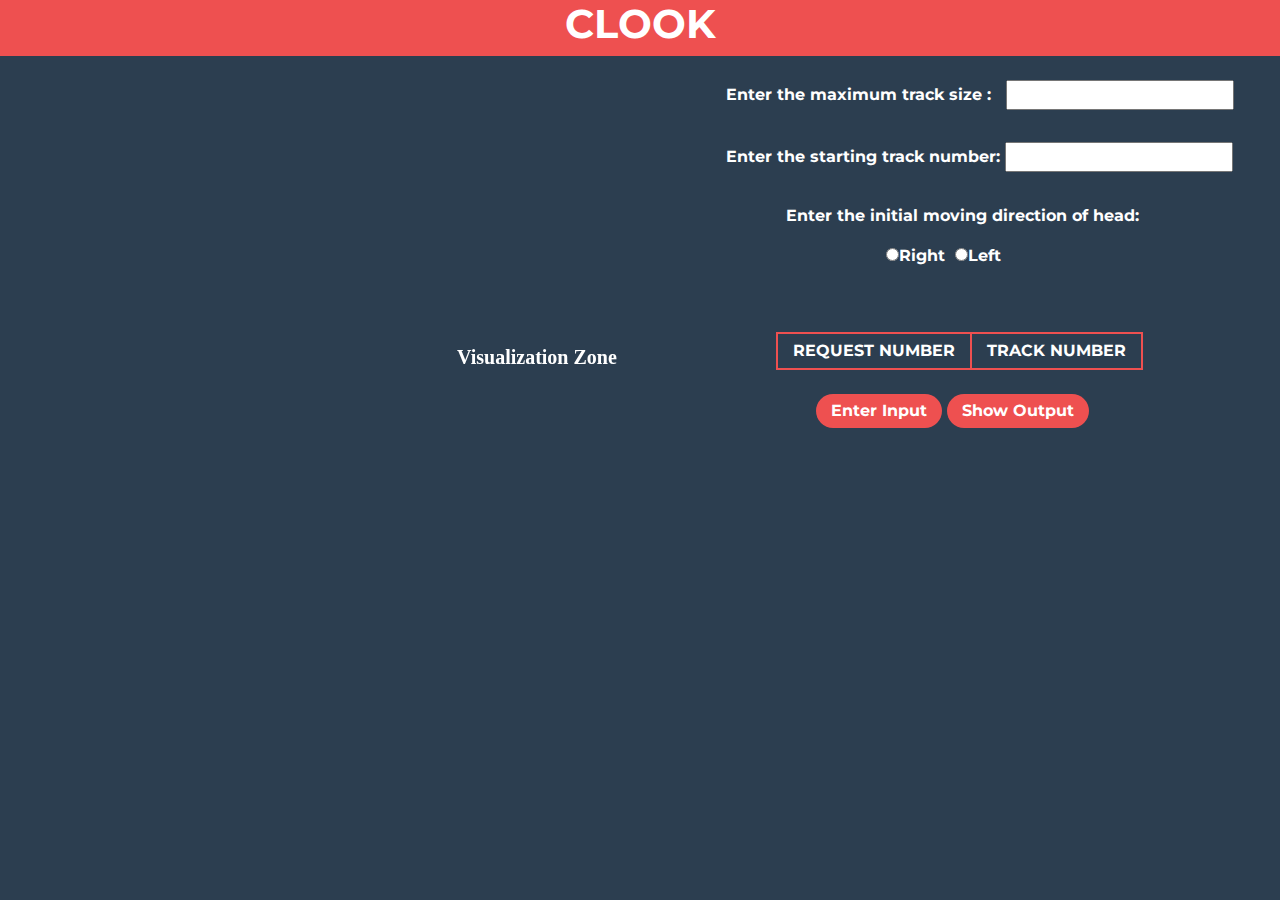
<file: Disk-Scheduler/clook.html>
<!DOCTYPE html>
<html>
    <head>
        <title>CLOOK-DiskScheduler</title>
        <link href="vendor/fontawesome-free/css/all.min.css" rel="stylesheet" type="text/css">
        <link href="https://fonts.googleapis.com/css?family=Nunito:200,200i,300,300i,400,400i,600,600i,700,700i,800,800i,900,900i" rel="stylesheet">
        <link href="https://fonts.googleapis.com/css2?family=Montserrat:wght@300;400;500;600;700;800;900&family=Poppins&display=swap" rel="stylesheet">
        <!-- Custom styles for this template-->
        <link href="css/sb-admin-2.min.css" rel="stylesheet">
        <link href="css/index.css" rel="stylesheet">
        <style>
            body{
                margin:0%;
                padding:0%;
                background-color: #2C3E50;
                color:#FFFFFF;
                font-weight: bold;
            }
            canvas{
                margin-left: 1%;
                margin-top: 1%;
                display: grid;
            }
            .heading{
                background-color:#EE5050;
                padding-top: 0.01%;
                padding-bottom: 0.01%;
                margin-block-start: 0%;
                margin:0%;
                text-align: center;
                font-weight: bold;
            }
            .takeinput{
                display: block;
                margin-left: 0%;
            }
            .maincontainer{
                display: inline-grid;
                grid-template-columns: auto auto;
                width: 100%;
            }
            table, td {
                border: 2px solid #EE5050;
                margin-left:50px;
                margin-top: 40px;
            }
            </style>
            <script src="./js/main.js"></script>
            <script src="./js/clook.js"></script>
            <script>
                var max_track_size;
                var start_track;
                var seek_queue=[];
                var request_queue5=[];
                var count=0;
                var canvas;
                var direction="right";
                function initializemax(l)
                {
                    if(l>200)
                    {
                        alert("Max track size should be less than or equal to 200 for best visualization.")
                        document.getElementById("mx").value="";
                    }
                    else
                    max_track_size=l;
                }   
                function initializestart(s)
                {
                    var g=document.getElementById("mx").value;
                    if(parseInt(s)>parseInt(g))
                    {
                        console.log(1);
                        alert("Start track size should be less than max track size.")
                        document.getElementById("sr").value="";
                    }
                    else
                    start_track=s;
                }
                function myFunction() 
                {
                        count++;
                        var table = document.getElementById("myTable");
                        var row = table.insertRow(-1);
                        var cell1 = row.insertCell(0);
                        var cell2 = row.insertCell(1);
                        cell1.innerHTML = count;
                        cell2.innerHTML = '<input type="textfield" placeholder="Enter the track number."value="" onchange="storeinput(this.value)">';
                }
                 function storeinput(numb){
                    var g=document.getElementById("mx").value;
                    if(parseInt(numb)>parseInt(g))
                    {
                        alert("Track number should be less than max track size entered by you before.");
                        document.getElementById("myTable").deleteRow(-1);
                        count--;
                    }
                    else
                    request_queue5.push(parseInt(numb));
                    }
                    function myFunction2()
                    {
                        if(document.getElementById("mx").value=="")
                        alert('Enter all the inputs first.');
                        else if(document.getElementById("sr").value=="")
                        alert('Enter all the inputs first.');
                        else{
                        clookqueue();
                        myfunction1();}
                    }
                function rightd(){
                    direction="right";
                    console.log(direction);
                }   
                function leftd(){
                    direction="left";
                    console.log(direction);
                } 
            </script>    
    </head>
        <body>
            <div class="heading">
                <h1>CLOOK</h1>
            </div>
        <div class="maincontainer">
            <canvas>
                <script>
                    canvas=document.querySelector("canvas");
                    console.log(canvas);
                    //set height and width of canvas
                    canvas.width=window.innerWidth-600;
                    canvas.height=window.innerHeight-100;
                    var d=canvas.getContext("2d");
                    d.fillStyle = "white"; // Set the fill style to white
                    d.font = "bold 20px montserrat"; // Set the font to bold 24px Arial
                    d.fillText("Visualization Zone", 450, 300, 2000);
                    </script>
            </canvas>
            <div class="takeinput">
                <!-- <h1 style="text-align: center;font-family: cursive;">INPUT SECTION</h1> -->
                <br>
                <label>Enter the maximum track size  :   &nbsp;  <input id="mx" type="number" value=""onchange="initializemax(this.value)"></label>
                <br>
                <br>
                <label>Enter the starting track number: <input id="sr" type="number" value=""onchange="initializestart(this.value)"></label>
                <br>
                <br>
                <p style="margin-left: 60px;">Enter the initial moving direction of head:</p><input type="radio" id="right" name="dir" onclick="rightd()" value="right" style="margin-left: 160px;">Right &nbsp;<input type="radio" id="left" onclick="leftd()" name="dir" value="left">Left
                <br>
                <br>
                <table id="myTable" style="border-color: #FFFFFF;">
                    <tr>
                      <td style="font-weight:700; font-size:medium; padding-left: 15px; padding-right: 15px; padding-top: 5px; padding-bottom: 5px;">REQUEST NUMBER</td>
                      <td style="font-weight:700; font-size:medium; padding-left: 15px; padding-right: 15px; padding-top: 5px; padding-bottom: 5px;">TRACK NUMBER</td>
                    </tr>
                  </table>
                <br>
                
                <button type="button" onclick="myFunction()" style="background-color: #EE5050; color: #FFFFFF; font-weight:700; font-size:medium; border-radius: 25px; border: 0px; padding-left: 15px; padding-right: 15px; padding-top: 5px; padding-bottom: 5px; margin-left: 90px;">Enter Input</button>
                <button type="button" onclick="myFunction2()" style="background-color: #EE5050; color: #FFFFFF; font-weight:700; font-size:medium; border-radius: 25px; border: 0px; padding-left: 15px; padding-right: 15px; padding-top: 5px; padding-bottom: 5px;">Show Output</button>
                <br>
                <br>
                <h2 id="answer" style="font-size: medium; margin-left: 130px;"></h2>

                </h2>
            </div>
        </div> 
        </body>
</html>
</file>
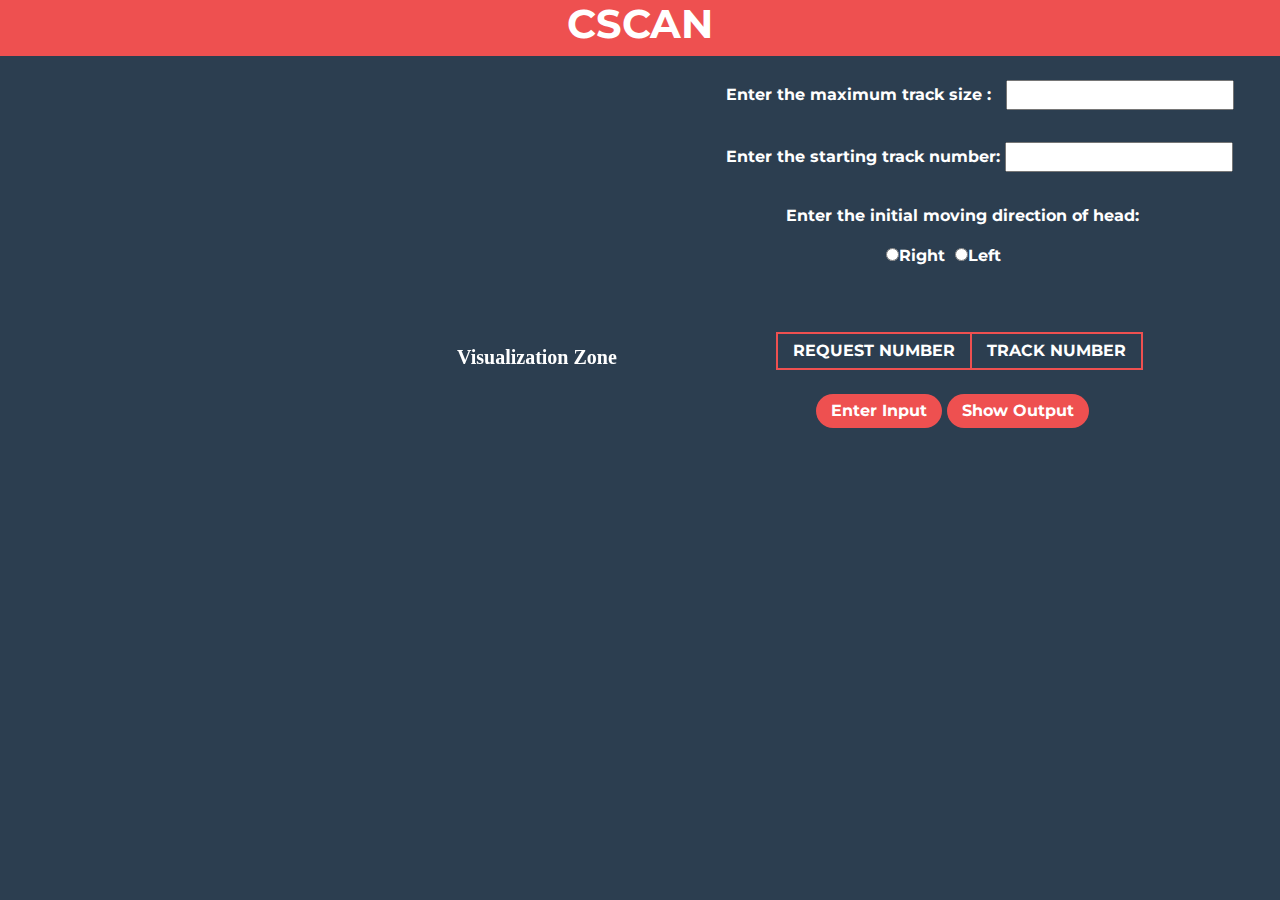
<file: Disk-Scheduler/cscan.html>
<!DOCTYPE html>
<html>
    <head>
        <title>CSCAN-DiskScheduler</title>
        <link href="vendor/fontawesome-free/css/all.min.css" rel="stylesheet" type="text/css">
        <link href="https://fonts.googleapis.com/css?family=Nunito:200,200i,300,300i,400,400i,600,600i,700,700i,800,800i,900,900i" rel="stylesheet">
        <link href="https://fonts.googleapis.com/css2?family=Montserrat:wght@300;400;500;600;700;800;900&family=Poppins&display=swap" rel="stylesheet">
        <!-- Custom styles for this template-->
        <link href="css/sb-admin-2.min.css" rel="stylesheet">
        <link href="css/index.css" rel="stylesheet">
        <style>
            body{
                margin:0%;
                padding:0%;
                background-color: #2C3E50;
                color:#FFFFFF;
                font-weight: bold;
            }
            canvas{
                margin-left: 1%;
                margin-top: 1%;
                display: grid;
            }
            .heading{
                background-color:#EE5050;
                padding-top: 0.01%;
                padding-bottom: 0.01%;
                margin-block-start: 0%;
                margin:0%;
                text-align: center;
                font-weight: bold;
            }
            .takeinput{
                display: block;
                margin-left: 0%;
            }
            .maincontainer{
                display: inline-grid;
                grid-template-columns: auto auto;
                width: 100%;
            }
            table, td {
                border: 2px solid #EE5050;
                margin-left:50px;
                margin-top: 40px;
            }
            </style>
            <script src="./js/main.js"></script>
            <script src="./js/cscan.js"></script>
            <script>
                var max_track_size;
                var start_track;
                var seek_queue=[];
                var request_queue3=[];
                var count=0;
                var canvas;
                var direction="right";
                 function initializemax(l)
                {
                    if(l>200)
                    {
                        alert("Max track size should be less than or equal to 200 for best visualization.")
                        document.getElementById("mx").value="";
                    }
                    else
                    max_track_size=l;
                }   
                function initializestart(s)
                {
                    var g=document.getElementById("mx").value;
                    if(parseInt(s)>parseInt(g))
                    {
                        console.log(1);
                        alert("Start track size should be less than max track size.")
                        document.getElementById("sr").value="";
                    }
                    else
                    start_track=s;
                }
                function myFunction() 
                {
                        count++;
                        var table = document.getElementById("myTable");
                        var row = table.insertRow(-1);
                        var cell1 = row.insertCell(0);
                        var cell2 = row.insertCell(1);
                        cell1.innerHTML = count;
                        cell2.innerHTML = '<input type="textfield" placeholder="Enter the track number."value="" onchange="storeinput(this.value)">';
                }
                function storeinput(numb){
                    var g=document.getElementById("mx").value;
                    if(parseInt(numb)>parseInt(g))
                    {
                        alert("Track number should be less than max track size entered by you before.");
                        document.getElementById("myTable").deleteRow(-1);
                        count--;
                    }
                    else
                    request_queue3.push(parseInt(numb));
                    }
                    function myFunction2()
                    {
                        if(document.getElementById("mx").value=="")
                        alert('Enter all the inputs first.');
                        else if(document.getElementById("sr").value=="")
                        alert('Enter all the inputs first.');
                        else{
                        cscanqueue();
                        myfunction1();
                        }
                    }
                function rightd(){
                    direction="right";
                    console.log(direction);
                }   
                function leftd(){
                    direction="left";
                    console.log(direction);
                } 
            </script>    
    </head>
        <body>
            <div class="heading">
                <h1>CSCAN</h1>
            </div>
        <div class="maincontainer">
            <canvas>
                <script>
                    canvas=document.querySelector("canvas");
                    console.log(canvas);
                    //set height and width of canvas
                    canvas.width=window.innerWidth-600;
                    canvas.height=window.innerHeight-100;
                    var d=canvas.getContext("2d");
                    d.fillStyle = "white"; // Set the fill style to white
                    d.font = "bold 20px montserrat"; // Set the font to bold 24px Arial
                    d.fillText("Visualization Zone", 450, 300, 2000);
                    </script>
            </canvas>
            <div class="takeinput">
                <!-- <h1 style="text-align: center;font-family: cursive;">INPUT SECTION</h1> -->
                <br>
                <label>Enter the maximum track size  :   &nbsp;  <input id="mx" type="number" value=""onchange="initializemax(this.value)"></label>
                <br>
                <br>
                <label>Enter the starting track number: <input id="sr" type="number" value=""onchange="initializestart(this.value)"></label>
                <br>
                <br>
                <p style="margin-left: 60px;">Enter the initial moving direction of head:</p><input type="radio" id="right" name="dir" onclick="rightd()" value="right" style="margin-left: 160px;">Right &nbsp;<input type="radio" id="left" onclick="leftd()" name="dir" value="left">Left
                <br>
                <br>
                <table id="myTable" style="border-color: #FFFFFF;">
                    <tr>
                      <td style="font-weight:700; font-size:medium; padding-left: 15px; padding-right: 15px; padding-top: 5px; padding-bottom: 5px;">REQUEST NUMBER</td>
                      <td style="font-weight:700; font-size:medium; padding-left: 15px; padding-right: 15px; padding-top: 5px; padding-bottom: 5px;">TRACK NUMBER</td>
                    </tr>
                  </table>
                <br>
                
                <button type="button" onclick="myFunction()" style="background-color: #EE5050; color: #FFFFFF; font-weight:700; font-size:medium; border-radius: 25px; border: 0px; padding-left: 15px; padding-right: 15px; padding-top: 5px; padding-bottom: 5px; margin-left: 90px;">Enter Input</button>
                <button type="button" onclick="myFunction2()" style="background-color: #EE5050; color: #FFFFFF; font-weight:700; font-size:medium; border-radius: 25px; border: 0px; padding-left: 15px; padding-right: 15px; padding-top: 5px; padding-bottom: 5px;">Show Output</button>
                <br>
                <br>
                <h2 id="answer" style="font-size: medium; margin-left: 130px;"></h2>

                </h2>
            </div>
        </div> 
        </body>
</html>
</file>
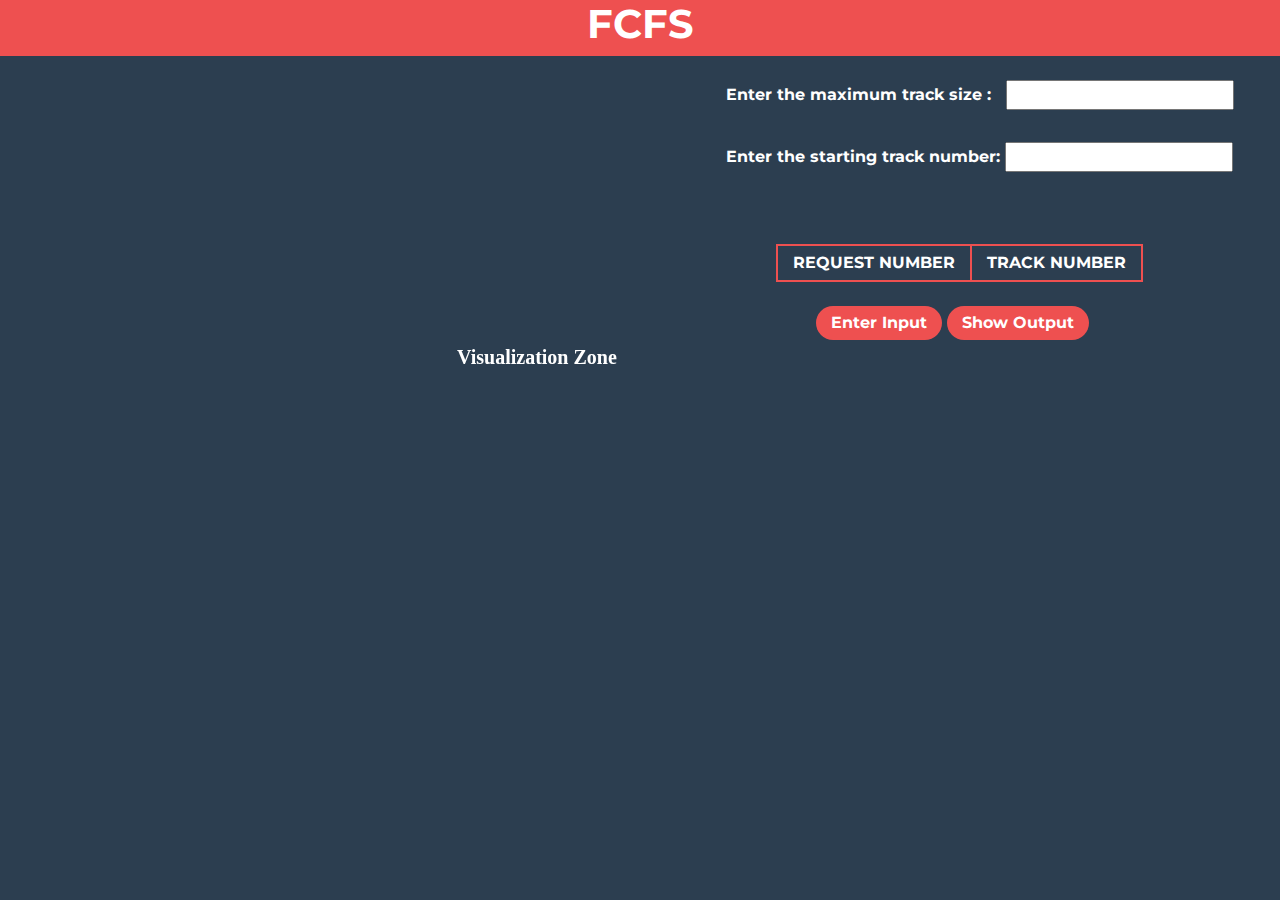
<file: Disk-Scheduler/fcfs.html>
<!DOCTYPE html>
<html>
    <head>
        <link href="vendor/fontawesome-free/css/all.min.css" rel="stylesheet" type="text/css">
        <link href="https://fonts.googleapis.com/css?family=Nunito:200,200i,300,300i,400,400i,600,600i,700,700i,800,800i,900,900i" rel="stylesheet">
        <link href="https://fonts.googleapis.com/css2?family=Montserrat:wght@300;400;500;600;700;800;900&family=Poppins&display=swap" rel="stylesheet">
        <!-- Custom styles for this template-->
        <link href="css/sb-admin-2.min.css" rel="stylesheet">
        <link href="css/index.css" rel="stylesheet">
        <title>FCFS-DiskScheduler</title>
        <style>
            body{
                margin:0%;
                padding:0%;
                background-color: #2C3E50;
                color:#FFFFFF;
                font-weight: bold;
                
            }
            canvas{
                /* border:2px solid #FFFFFF; */
                margin-left: 1%;
                margin-top: 1%;
                display: grid;
            }
            .heading{
                background-color:#EE5050;
                padding-top: 0.01%;
                padding-bottom: 0.01%;
                margin-block-start: 0%;
                margin:0%;
                text-align: center;
                font-weight: bold;
                /* font-family:system-ui, -apple-system, BlinkMacSystemFont, 'Segoe UI', Roboto, Oxygen, Ubuntu, Cantarell, 'Open Sans', 'Helvetica Neue', sans-serif; */
                /* border: 1px solid black; */
            }
            .takeinput{
                display: block;
                margin-left: 0%;
            }
            .maincontainer{
                display: inline-grid;
                grid-template-columns: auto auto;
                width: 100%;
            }
            table, td {
                border: 2px solid #EE5050;
                margin-left:50px;
                margin-top: 40px;
            }
            </style>
            <script src="./js/main.js"></script>
            <script>
                var max_track_size;
                var start_track;
                var seek_queue=[];
                var count=0;
                var canvas;
                 function initializemax(l)
                {
                    if(l>200)
                    {
                        alert("Max track size should be less than or equal to 200 for best visualization.")
                        document.getElementById("mx").value="";
                    }
                    else
                    max_track_size=l;
                }   
              function initializestart(s)
                {
                    var g=document.getElementById("mx").value;
                    if(parseInt(s)>parseInt(g))
                    {
                        console.log(1);
                        alert("Start track size should be less than max track size.")
                        document.getElementById("sr").value="";
                    }
                    else
                    start_track=s;
                }
                function myFunction() 
                {
                        count++;
                        var table = document.getElementById("myTable");
                        var row = table.insertRow(-1);
                        var cell1 = row.insertCell(0);
                        var cell2 = row.insertCell(1);
                        cell1.innerHTML = count;
                        cell2.innerHTML = '<input type="number" placeholder=""value="" onchange="storeinput(this.value)">';
                }
                function storeinput(numb){
                    var g=document.getElementById("mx").value;
                    if(parseInt(numb)>parseInt(g))
                    {
                        alert("Track number should be less than max track size entered by you before.");
                        document.getElementById("myTable").deleteRow(-1);
                        count--;
                    }
                    else
                    seek_queue.push(parseInt(numb));
                    }
                    function myFunction2()
                    {
                        if(document.getElementById("mx").value=="")
                        alert('Enter all the inputs first.');
                        else if(document.getElementById("sr").value=="")
                        alert('Enter all the inputs first.');
                        else
                        myfunction1();
                    }
            </script>    
    </head>
        <body>
            <div class="heading">
                <h1>FCFS</h1>
            </div>
        <div class="maincontainer">
            <canvas>
                <script>
                    canvas=document.querySelector("canvas");
                    console.log(canvas);
                    //set height and width of canvas
                    canvas.width=window.innerWidth-600;
                    canvas.height=window.innerHeight-100;
                    var d=canvas.getContext("2d");
                    d.fillStyle = "white"; // Set the fill style to white
                    d.font = "bold 20px montserrat"; // Set the font to bold 24px Arial
                    d.fillText("Visualization Zone", 450, 300, 2000);
                    // d.fillText("Visualization Zone.",450,300,2000);
                    </script>
            </canvas>
            <div class="takeinput">
                <!-- <h1 style="text-align: center;">INPUT SECTION</h1> -->
                <br>
                <label>Enter the maximum track size  :   &nbsp;  <input id="mx" type="number" value=""onchange="initializemax(this.value)"></label>
                <br>
                <br>
                <label>Enter the starting track number: <input id="sr" type="number" value=""onchange="initializestart(this.value)"></label>
                <br>
                <br>
                
                <table id="myTable" style="border-color: #FFFFFF;">
                  <tr>
                    <td style="font-weight:700; font-size:medium; padding-left: 15px; padding-right: 15px; padding-top: 5px; padding-bottom: 5px;">REQUEST NUMBER</td>
                    <td style="font-weight:700; font-size:medium; padding-left: 15px; padding-right: 15px; padding-top: 5px; padding-bottom: 5px;">TRACK NUMBER</td>
                  </tr>
                </table>
                <br>
                
                <button type="button" onclick="myFunction()" style="background-color: #EE5050; color: #FFFFFF; font-weight:700; font-size:medium; border-radius: 25px; border: 0px; padding-left: 15px; padding-right: 15px; padding-top: 5px; padding-bottom: 5px; margin-left: 90px;">Enter Input</button>
                <button type="button" onclick="myFunction2()" style="background-color: #EE5050; color: #FFFFFF; font-weight:700; font-size:medium; border-radius: 25px; border: 0px; padding-left: 15px; padding-right: 15px; padding-top: 5px; padding-bottom: 5px;">Show Output</button>
                <br>
                <br>
                <h2 id="answer" style="font-size: medium; margin-left: 130px;">

                </h2>
            </div>
        </div> 
        </body>
</html>
</file>
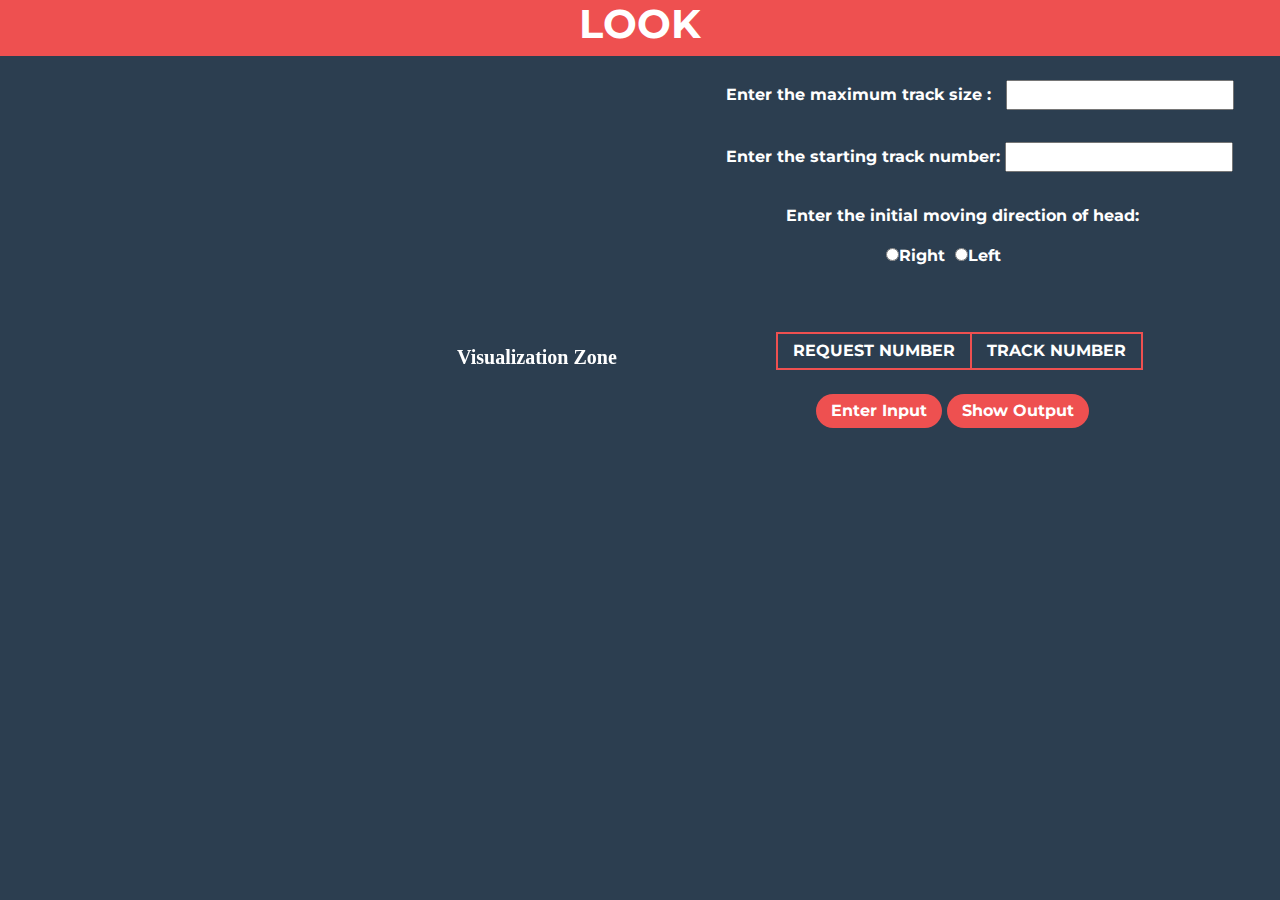
<file: Disk-Scheduler/look.html>
<!DOCTYPE html>
<html>
    <head>
        <title>LOOK-DiskScheduler</title>
        <link href="vendor/fontawesome-free/css/all.min.css" rel="stylesheet" type="text/css">
        <link href="https://fonts.googleapis.com/css?family=Nunito:200,200i,300,300i,400,400i,600,600i,700,700i,800,800i,900,900i" rel="stylesheet">
        <link href="https://fonts.googleapis.com/css2?family=Montserrat:wght@300;400;500;600;700;800;900&family=Poppins&display=swap" rel="stylesheet">
        <!-- Custom styles for this template-->
        <link href="css/sb-admin-2.min.css" rel="stylesheet">
        <link href="css/index.css" rel="stylesheet">
        <style>
            body{
                margin:0%;
                padding:0%;
                background-color: #2C3E50;
                color:#FFFFFF;
                font-weight: bold;
            }
            canvas{
                margin-left: 1%;
                margin-top: 1%;
                display: grid;
            }
            .heading{
                background-color:#EE5050;
                padding-top: 0.01%;
                padding-bottom: 0.01%;
                margin-block-start: 0%;
                margin:0%;
                text-align: center;
                font-weight: bold;
            }
            .takeinput{
                display: block;
                margin-left: 0%;
            }
            .maincontainer{
                display: inline-grid;
                grid-template-columns: auto auto;
                width: 100%;
            }
            table, td {
                border: 2px solid #EE5050;
                margin-left:50px;
                margin-top: 40px;
            }
            </style>
            <script src="./js/main.js"></script>
            <script src="./js/look.js"></script>
            <script>
                var max_track_size;
                var start_track;
                var seek_queue=[];
                var request_queue4=[];
                var count=0;
                var canvas;
                var direction="right";
                function initializemax(l)
                {
                    if(l>200)
                    {
                        alert("Max track size should be less than or equal to 200 for best visualization.")
                        document.getElementById("mx").value="";
                    }
                    else
                    max_track_size=l;
                }   
                function initializestart(s)
                {
                    var g=document.getElementById("mx").value;
                    if(parseInt(s)>parseInt(g))
                    {
                        console.log(1);
                        alert("Start track size should be less than max track size.")
                        document.getElementById("sr").value="";
                    }
                    else
                    start_track=s;
                }
                function myFunction() 
                {
                        count++;
                        var table = document.getElementById("myTable");
                        var row = table.insertRow(-1);
                        var cell1 = row.insertCell(0);
                        var cell2 = row.insertCell(1);
                        cell1.innerHTML = count;
                        cell2.innerHTML = '<input type="textfield" placeholder="Enter the track number."value="" onchange="storeinput(this.value)">';
                }
                 function storeinput(numb){
                    var g=document.getElementById("mx").value;
                    if(parseInt(numb)>parseInt(g))
                    {
                        alert("Track number should be less than max track size entered by you before.");
                        document.getElementById("myTable").deleteRow(-1);
                        count--;
                    }
                    else
                    request_queue4.push(parseInt(numb));
                    }
                    function myFunction2()
                    {
                        if(document.getElementById("mx").value=="")
                        alert('Enter all the inputs first.');
                        else if(document.getElementById("sr").value=="")
                        alert('Enter all the inputs first.');
                        else{
                        lookqueue();
                        myfunction1();
                        }
                    }
                function rightd(){
                    direction="right";
                    console.log(direction);
                }   
                function leftd(){
                    direction="left";
                    console.log(direction);
                } 
            </script>    
    </head>
        <body>
            <div class="heading">
                <h1>LOOK</h1>
            </div>
        <div class="maincontainer">
            <canvas>
                <script>
                    canvas=document.querySelector("canvas");
                    console.log(canvas);
                    //set height and width of canvas
                    canvas.width=window.innerWidth-600;
                    canvas.height=window.innerHeight-100;
                    var d=canvas.getContext("2d");
                    d.fillStyle = "white"; // Set the fill style to white
                    d.font = "bold 20px montserrat"; // Set the font to bold 24px Arial
                    d.fillText("Visualization Zone", 450, 300, 2000);
                    </script>
            </canvas>
            <div class="takeinput">
                <!-- <h1 style="text-align: center;font-family: cursive;">INPUT SECTION</h1> -->
                <br>
                <label>Enter the maximum track size  :   &nbsp;  <input id="mx" type="number" value=""onchange="initializemax(this.value)"></label>
                <br>
                <br>
                <label>Enter the starting track number: <input id="sr" type="number" value=""onchange="initializestart(this.value)"></label>
                <br>
                <br>
                <p style="margin-left: 60px;">Enter the initial moving direction of head:</p><input type="radio" id="right" name="dir" onclick="rightd()" value="right" style="margin-left: 160px;">Right &nbsp;<input type="radio" id="left" onclick="leftd()" name="dir" value="left">Left
                <br>
                <br>
                <table id="myTable" style="border-color: #FFFFFF;">
                    <tr>
                      <td style="font-weight:700; font-size:medium; padding-left: 15px; padding-right: 15px; padding-top: 5px; padding-bottom: 5px;">REQUEST NUMBER</td>
                      <td style="font-weight:700; font-size:medium; padding-left: 15px; padding-right: 15px; padding-top: 5px; padding-bottom: 5px;">TRACK NUMBER</td>
                    </tr>
                  </table>
                <br>
                
                <button type="button" onclick="myFunction()" style="background-color: #EE5050; color: #FFFFFF; font-weight:700; font-size:medium; border-radius: 25px; border: 0px; padding-left: 15px; padding-right: 15px; padding-top: 5px; padding-bottom: 5px; margin-left: 90px;">Enter Input</button>
                <button type="button" onclick="myFunction2()" style="background-color: #EE5050; color: #FFFFFF; font-weight:700; font-size:medium; border-radius: 25px; border: 0px; padding-left: 15px; padding-right: 15px; padding-top: 5px; padding-bottom: 5px;">Show Output</button>
                <br>
                <br>
                <h2 id="answer" style="font-size: medium; margin-left: 130px;"></h2>

                </h2>
            </div>
        </div> 
        </body>
</html>
</file>
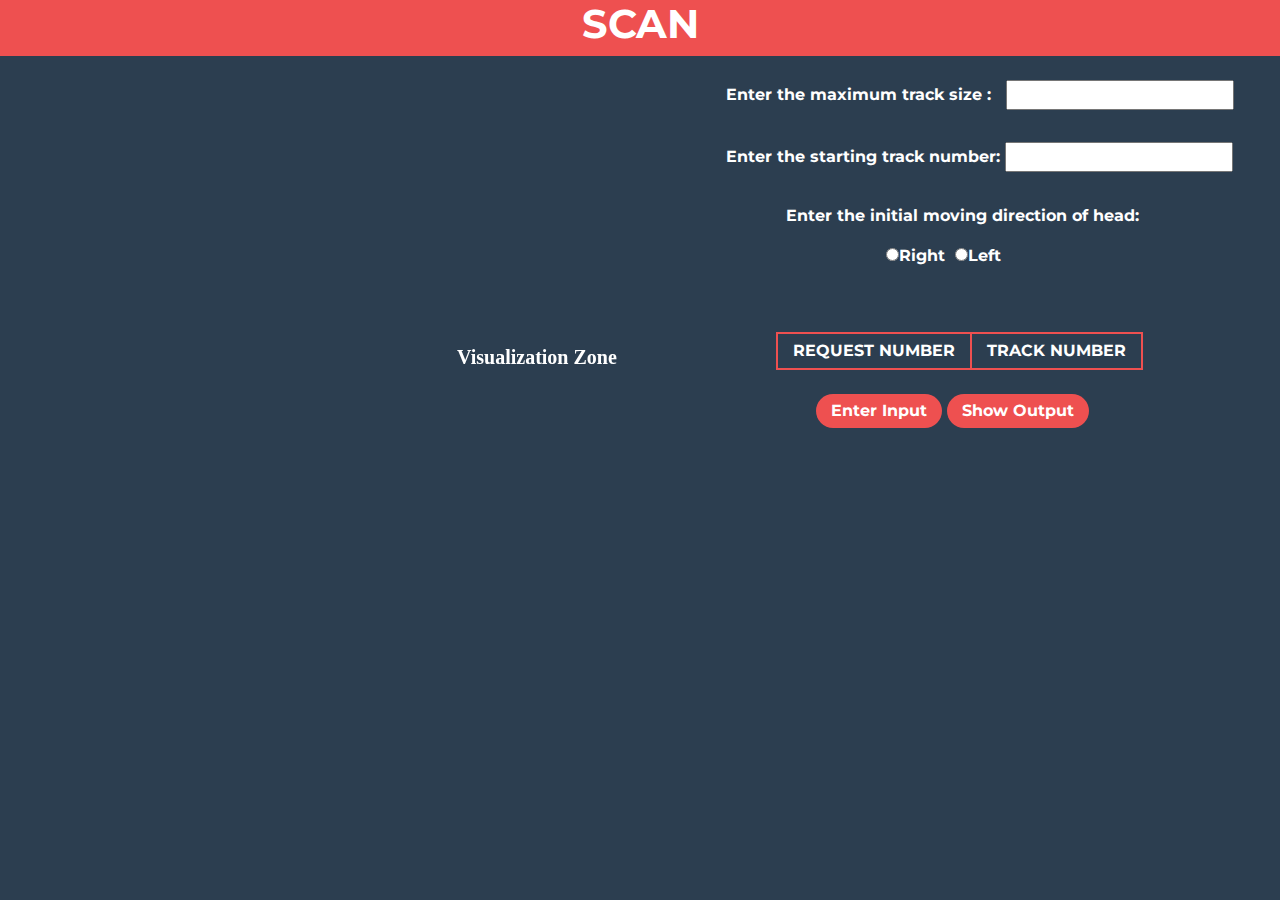
<file: Disk-Scheduler/scan.html>
<!DOCTYPE html>
<html>
    <head>
        <link href="vendor/fontawesome-free/css/all.min.css" rel="stylesheet" type="text/css">
        <link href="https://fonts.googleapis.com/css?family=Nunito:200,200i,300,300i,400,400i,600,600i,700,700i,800,800i,900,900i" rel="stylesheet">
        <link href="https://fonts.googleapis.com/css2?family=Montserrat:wght@300;400;500;600;700;800;900&family=Poppins&display=swap" rel="stylesheet">
        <!-- Custom styles for this template-->
        <link href="css/sb-admin-2.min.css" rel="stylesheet">
        <link href="css/index.css" rel="stylesheet">
        <title>SCAN-DiskScheduler</title>
        <style>
            body{
                margin:0%;
                padding:0%;
                background-color: #2C3E50;
                color:#FFFFFF;
                font-weight: bold;
            }
            canvas{
                /* border:2px solid black; */
                margin-left: 1%;
                margin-top: 1%;
                display: grid;
            }
            .heading{
                background-color:#EE5050;
                padding-top: 0.01%;
                padding-bottom: 0.01%;
                margin-block-start: 0%;
                margin:0%;
                text-align: center;
                font-weight: bold;
                /* border: 1px solid black; */
            }
            .takeinput{
                display: block;
                margin-left: 0%;
            }
            .maincontainer{
                display: inline-grid;
                grid-template-columns: auto auto;
                width: 100%;
            }
            table, td {
                border: 2px solid #EE5050;
                margin-left:50px;
                margin-top: 40px;
            }
            </style>
            <script src="./js/main.js"></script>
            <script src="./js/scan.js"></script>
            <script>
                var max_track_size;
                var start_track;
                var seek_queue=[];
                var request_queue2=[];
                var count=0;
                var canvas;
                var direction="right";
                 function initializemax(l)
                {
                    if(l>200)
                    {
                        alert("Max track size should be less than or equal to 200 for best visualization.")
                        document.getElementById("mx").value="";
                    }
                    else
                    max_track_size=l;
                }   
                function initializestart(s)
                {
                    var g=document.getElementById("mx").value;
                    if(parseInt(s)>parseInt(g))
                    {
                        console.log(1);
                        alert("Start track size should be less than max track size.")
                        document.getElementById("sr").value="";
                    }
                    else
                    start_track=s;
                }
                function myFunction() 
                {
                        count++;
                        var table = document.getElementById("myTable");
                        var row = table.insertRow(-1);
                        var cell1 = row.insertCell(0);
                        var cell2 = row.insertCell(1);
                        cell1.innerHTML = count;
                        cell2.innerHTML = '<input type="textfield" placeholder="Enter the track number."value="" onchange="storeinput(this.value)">';
                }
                function storeinput(numb){
                    var g=document.getElementById("mx").value;
                    if(parseInt(numb)>parseInt(g))
                    {
                        alert("Track number should be less than max track size entered by you before.");
                        document.getElementById("myTable").deleteRow(-1);
                        count--;
                    }
                    else
                    request_queue2.push(parseInt(numb));
                    }
                    function myFunction2()
                    {
                        if(document.getElementById("mx").value=="")
                        alert('Enter all the inputs first.');
                        else if(document.getElementById("sr").value=="")
                        alert('Enter all the inputs first.');
                        else{
                        scanqueue();
                        myfunction1();
                        }
                    }
                function rightd(){
                    direction="right";
                    console.log(direction);
                }   
                function leftd(){
                    direction="left";
                    console.log(direction);
                } 
            </script>    
    </head>
        <body>
            <div class="heading">
                <h1>SCAN</h1>
            </div>
        <div class="maincontainer">
            <canvas>
                <script>
                    canvas=document.querySelector("canvas");
                    console.log(canvas);
                    //set height and width of canvas
                    canvas.width=window.innerWidth-600;
                    canvas.height=window.innerHeight-100;
                    var d=canvas.getContext("2d");
                    d.fillStyle = "white"; // Set the fill style to white
                    d.font = "bold 20px montserrat"; // Set the font to bold 24px Arial
                    d.fillText("Visualization Zone", 450, 300, 2000);
                    </script>
            </canvas>
            <div class="takeinput">
                <!-- <h1 style="text-align: center;font-family: cursive;">INPUT SECTION</h1> -->
                <br>
                <label>Enter the maximum track size  :   &nbsp;  <input id="mx" type="number" value=""onchange="initializemax(this.value)"></label>
                <br>
                <br>
                <label>Enter the starting track number: <input id="sr" type="number" value=""onchange="initializestart(this.value)"></label>
                <br>
                <br>
                <p style="margin-left: 60px;">Enter the initial moving direction of head:</p><input type="radio" id="right" name="dir" onclick="rightd()" value="right" style="margin-left: 160px;">Right &nbsp;<input type="radio" id="left" onclick="leftd()" name="dir" value="left">Left
                <br>
                <br>
                <table id="myTable" style="border-color: #FFFFFF;">
                    <tr>
                      <td style="font-weight:700; font-size:medium; padding-left: 15px; padding-right: 15px; padding-top: 5px; padding-bottom: 5px;">REQUEST NUMBER</td>
                      <td style="font-weight:700; font-size:medium; padding-left: 15px; padding-right: 15px; padding-top: 5px; padding-bottom: 5px;">TRACK NUMBER</td>
                    </tr>
                  </table>
                <br>
                
                <button type="button" onclick="myFunction()" style="background-color: #EE5050; color: #FFFFFF; font-weight:700; font-size:medium; border-radius: 25px; border: 0px; padding-left: 15px; padding-right: 15px; padding-top: 5px; padding-bottom: 5px; margin-left: 90px;">Enter Input</button>
                <button type="button" onclick="myFunction2()" style="background-color: #EE5050; color: #FFFFFF; font-weight:700; font-size:medium; border-radius: 25px; border: 0px; padding-left: 15px; padding-right: 15px; padding-top: 5px; padding-bottom: 5px;">Show Output</button>
                <br>
                <br>
                <h2 id="answer" style="font-size: medium; margin-left: 130px;"></h2>

                </h2>
            </div>
        </div> 
        </body>
</html>
</file>
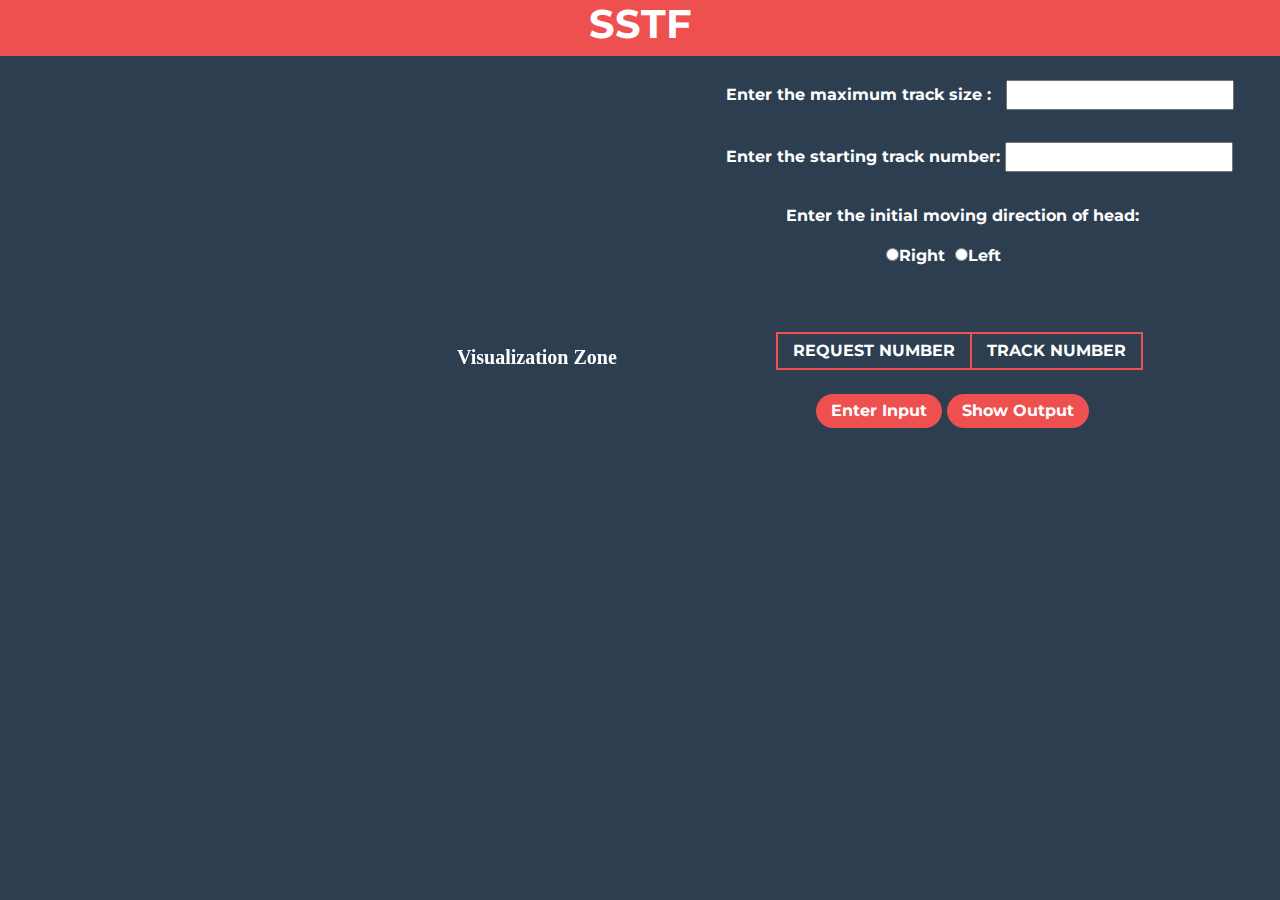
<file: Disk-Scheduler/sstf.html>
<!DOCTYPE html>
<html>
    <head>
        <title>SSTF-DiskScheduler</title>
        <link href="vendor/fontawesome-free/css/all.min.css" rel="stylesheet" type="text/css">
        <link href="https://fonts.googleapis.com/css?family=Nunito:200,200i,300,300i,400,400i,600,600i,700,700i,800,800i,900,900i" rel="stylesheet">
        <link href="https://fonts.googleapis.com/css2?family=Montserrat:wght@300;400;500;600;700;800;900&family=Poppins&display=swap" rel="stylesheet">
        <!-- Custom styles for this template-->
        <link href="css/sb-admin-2.min.css" rel="stylesheet">
        <link href="css/index.css" rel="stylesheet">
        <style>
            body{
                margin:0%;
                padding:0%;
                background-color: #2C3E50;
                color:#FFFFFF;
                font-weight: bold;
            }
            canvas{
                /* border:2px solid black; */
                margin-left: 1%;
                margin-top: 1%;
                display: grid;
            }
            .heading{
                background-color:#EE5050;
                padding-top: 0.01%;
                padding-bottom: 0.01%;
                margin-block-start: 0%;
                margin:0%;
                text-align: center;
                font-weight: bold;
            }
            .takeinput{
                display: block;
                margin-left: 0%;
            }
            .maincontainer{
                display: inline-grid;
                grid-template-columns: auto auto;
                width: 100%;
            }
            table, td {
                border: 2px solid #EE5050;
                margin-left:50px;
                margin-top: 40px;
            }
            </style>
            <script src="./js/main.js"></script>
            <script src="./js/sstf.js"></script>
            <script>
                var max_track_size;
                var start_track;
                var seek_queue=[];
                var request_queue1=[];
                var count=0;
                var canvas;
                var direction="right";
                function initializemax(l)
                {
                    if(l>200)
                    {
                        alert("Max track size should be less than or equal to 200 for best visualization.")
                        document.getElementById("mx").value="";
                    }
                    else
                    max_track_size=l;
                }   
                function initializestart(s)
                {
                    var g=document.getElementById("mx").value;
                    if(parseInt(s)>parseInt(g))
                    {
                        console.log(1);
                        alert("Start track size should be less than max track size.")
                        document.getElementById("sr").value="";
                    }
                    else
                    start_track=s;
                }
                function myFunction() 
                {
                        count++;
                        var table = document.getElementById("myTable");
                        var row = table.insertRow(-1);
                        var cell1 = row.insertCell(0);
                        var cell2 = row.insertCell(1);
                        cell1.innerHTML = count;
                        cell2.innerHTML = '<input type="textfield" placeholder="Enter the track number."value="" onchange="storeinput(this.value)">';
                }
                function storeinput(numb){
                    var g=document.getElementById("mx").value;
                    if(parseInt(numb)>parseInt(g))
                    {
                        alert("Track number should be less than max track size entered by you before.");
                        document.getElementById("myTable").deleteRow(-1);
                        count--;
                    }
                    else
                    request_queue1.push(parseInt(numb));
                    }
                    function myFunction2()
                    {
                        if(document.getElementById("mx").value=="")
                        alert('Enter all the inputs first.');
                        else if(document.getElementById("sr").value=="")
                        alert('Enter all the inputs first.');
                        else{
                        sstfqueue();
                        myfunction1();
                        }
                    }
                function rightd(){
                    direction="right";
                    console.log(direction);
                }   
                function leftd(){
                    direction="left";
                    console.log(direction);
                } 
            </script>    
    </head>
        <body>
            <div class="heading">
                <h1>SSTF</h1>
            </div>
        <div class="maincontainer">
            <canvas>
                <script>
                    canvas=document.querySelector("canvas");
                    console.log(canvas);
                    //set height and width of canvas
                    canvas.width=window.innerWidth-600;
                    canvas.height=window.innerHeight-100;
                    var d=canvas.getContext("2d");
                    d.fillStyle = "white"; // Set the fill style to white
                    d.font = "bold 20px montserrat"; // Set the font to bold 24px Arial
                    d.fillText("Visualization Zone", 450, 300, 2000);
                    </script>
            </canvas>
            <div class="takeinput">
                <!-- <h1 style="text-align: center;font-family: cursive;">INPUT SECTION</h1> -->
                <br>
                <label>Enter the maximum track size  :   &nbsp;  <input id="mx" type="number" value=""onchange="initializemax(this.value)"></label>
                <br>
                <br>
                <label>Enter the starting track number: <input id="sr" type="number" value=""onchange="initializestart(this.value)"></label>
                <br>
                <br>
                <p style="margin-left: 60px;">Enter the initial moving direction of head:</p><input type="radio" id="right" name="dir" onclick="rightd()" value="right" style="margin-left: 160px;">Right &nbsp;<input type="radio" id="left" onclick="leftd()" name="dir" value="left">Left
                <br>
                <br>
                <table id="myTable" style="border-color: #FFFFFF;">
                    <tr>
                      <td style="font-weight:700; font-size:medium; padding-left: 15px; padding-right: 15px; padding-top: 5px; padding-bottom: 5px;">REQUEST NUMBER</td>
                      <td style="font-weight:700; font-size:medium; padding-left: 15px; padding-right: 15px; padding-top: 5px; padding-bottom: 5px;">TRACK NUMBER</td>
                    </tr>
                  </table>
                <br>
                
                <button type="button" onclick="myFunction()" style="background-color: #EE5050; color: #FFFFFF; font-weight:700; font-size:medium; border-radius: 25px; border: 0px; padding-left: 15px; padding-right: 15px; padding-top: 5px; padding-bottom: 5px; margin-left: 90px;">Enter Input</button>
                <button type="button" onclick="myFunction2()" style="background-color: #EE5050; color: #FFFFFF; font-weight:700; font-size:medium; border-radius: 25px; border: 0px; padding-left: 15px; padding-right: 15px; padding-top: 5px; padding-bottom: 5px;">Show Output</button>
                <br>
                <br>
                <h2 id="answer" style="font-size: medium; margin-left: 130px;"></h2>

                </h2>
            </div>
        </div> 
        </body>
</html>
</file>
<file: Disk-Scheduler/css/index.css>
.topop
{
    background-color: black;
}
body{
    font-family: 'Montserrat', sans-serif;
    background-color: black;
}
.s-style
{
    font-weight: bolder;
    font-size:x-large;
}
.o-style
{
    font-weight: 500;
    font-size: larger;
}
.olver-style
{
    font-weight: 500;
    font-size: larger;
}
.algo-text
{
    color: white;
}
</file>
